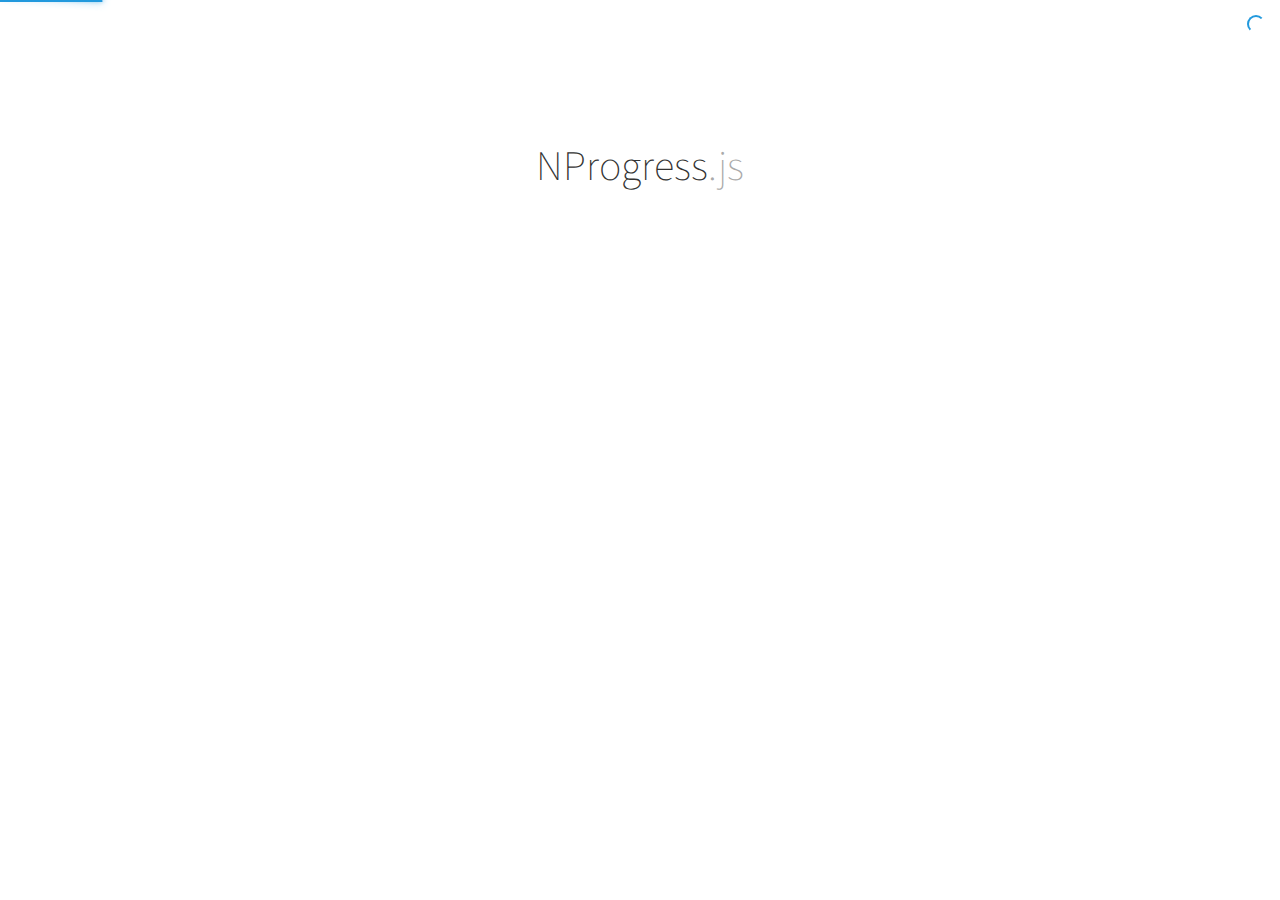
<file: FlightsBookService/src/main/resources/static/login/nprogress/index.html>
<!DOCTYPE html>
<html lang='en'>
<head>
  <meta charset='utf-8'>
  <title>NProgress: slim progress bars in JavaScript</title>
  <link href='support/style.css' rel='stylesheet' />
  <link href='nprogress.css' rel='stylesheet' />

  <meta name="viewport" content="width=device-width">
  <link href='http://fonts.googleapis.com/css?family=Source+Sans+Pro:200,400,700,400italic' rel='stylesheet' type='text/css'>
  
  <script src="https://code.jquery.com/jquery-1.11.2.min.js"></script>
  <script src='nprogress.js'></script>

  <script>if(location.hostname.match(/ricostacruz\.com$/)){var _gaq=_gaq||[];_gaq.push(["_setAccount","UA-20473929-1"]),_gaq.push(["_trackPageview"]),function(){var a=document.createElement("script");a.type="text/javascript",a.async=!0,a.src=("https:"==document.location.protocol?"https://ssl":"http://www")+".google-analytics.com/ga.js";var b=document.getElementsByTagName("script")[0];b.parentNode.insertBefore(a,b)}()}</script>
</head>

<body style='display: none'>
  <header class='page-header'>
    <span class='nprogress-logo fade out'></span>
    <h1>NProgress<i>.js</i></h1>
    <p class='fade out brief big'>A nanoscopic progress bar. Featuring realistic
    trickle animations to convince your users that something is happening!</p>
  </header>

  <div class='contents fade out'>
    <div class='controls'>
      <p>
        <button class='button play' id='b-0'></button>
        <i>NProgress</i><b>.start()</b>
        &mdash;
        shows the progress bar
      </p>
      <p>
        <button class='button play' id='b-40'></button>
        <i>NProgress</i><b>.set(0.4)</b>
        &mdash;
        sets a percentage
      </p>
      <p>
        <button class='button play' id='b-inc'></button>
        <i>NProgress</i><b>.inc()</b>
        &mdash;
        increments by a little
      </p>
      <p>
        <button class='button play' id='b-100'></button>
        <i>NProgress</i><b>.done()</b>
        &mdash;
        completes the progress
      </p>
    </div>
    <div class='actions'>
      <a href='https://github.com/rstacruz/nprogress' class='button primary big'>
        Download
        v<span class='version'></span>
      </a>
      <p class='brief'>Perfect for Turbolinks, Pjax, and other Ajax-heavy apps.</p>
    </div>
    <div class='hr-rule'></div>
    <div class='share-buttons'>
      <iframe src="http://ghbtns.com/github-btn.html?user=rstacruz&repo=nprogress&type=watch&count=true"
          allowtransparency="true" frameborder="0" scrolling="0" width="100" height="20"></iframe>
      <iframe src="http://ghbtns.com/github-btn.html?user=rstacruz&type=follow&count=true"
          allowtransparency="true" frameborder="0" scrolling="0" width="175" height="20"></iframe>
      <a href="https://news.ycombinator.com/submit" class="hn-button" data-title="NProgress" data-url="http://ricostacruz.com/nprogress/" data-count="horizontal" data-style="twitter">HN</a>
    </div>
  </div>

  <script>
    $('body').show();
    $('.version').text(NProgress.version);
    NProgress.start();
    setTimeout(function() { NProgress.done(); $('.fade').removeClass('out'); }, 1000);

    $("#b-0").click(function() { NProgress.start(); });
    $("#b-40").click(function() { NProgress.set(0.4); });
    $("#b-inc").click(function() { NProgress.inc(); });
    $("#b-100").click(function() { NProgress.done(); });
  </script>

  <script>var HN=[];HN.factory=function(e){return function(){HN.push([e].concat(Array.prototype.slice.call(arguments,0)))};},HN.on=HN.factory("on"),HN.once=HN.factory("once"),HN.off=HN.factory("off"),HN.emit=HN.factory("emit"),HN.load=function(){var e="hn-button.js";if(document.getElementById(e))return;var t=document.createElement("script");t.id=e,t.src="//hn-button.herokuapp.com/hn-button.js";var n=document.getElementsByTagName("script")[0];n.parentNode.insertBefore(t,n)},HN.load();</script>
</body>
</html>
</file>
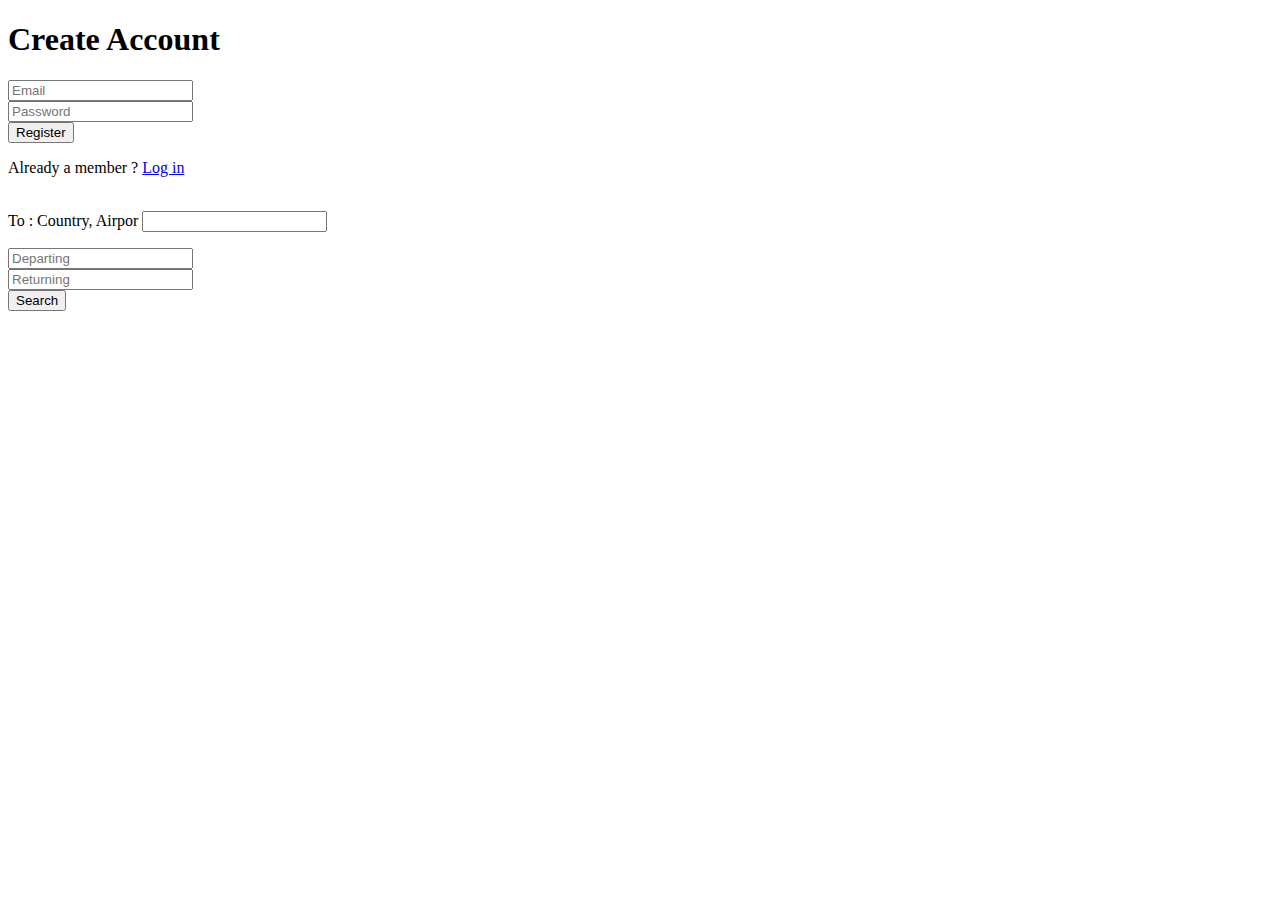
<file: FlightsBookService/src/main/resources/templates/temp.html>
<!DOCTYPE html>
<html lang="en">
<head>
    <meta charset="UTF-8">
    <title>Title</title>
</head>
<body>
<div id="register" class="animate form registration_form">
    <section class="login_content">
        <form th:action="" th:method="">
            <h1>Create Account</h1>
            <div>
                <input type="email" class="form-control" name="email" placeholder="Email" required=""/>
            </div>
            <div>
                <input type="password" class="form-control" name="password" placeholder="Password" required=""/>
            </div>
            <div>
                <button type="submit" class="btn btn-default submit">Register</button>
            </div>
            <div id="user-already-exists" hidden="hidden">
                User with this email already exists!
            </div>
            <div id="user-created" hidden="hidden">
                User created successfully!
            </div>
            <div class="clearfix"></div>

            <div class="separator">
                <p class="change_link">Already a member ?
                    <a href="#signin" class="to_register"> Log in </a>
                </p>

                <div class="clearfix"></div>
                <br/>
            </div>
        </form>
    </section>
</div>


<div class="form-field field-to">
    <label for="flight-to"><span>To :</span> Country, Airpor</label>
    <input type="text" required id="flight-to" class="field-input"/>
    <input type="hidden" id="to-value"/>
    <ul id="to-dropdown" class="airports-dropdown"></ul>
</div>
<div class="form-field field-date">
    <input type="text" required id="flight-departing" class="field-input calendar-input" placeholder="Departing"/>
</div>
<div class="form-field field-date">
    <input type="text" id="flight-returning" class="field-input calendar-input" placeholder="Returning"/>

<div class="form-submit">
    <button id="search-btn" type="submit" class="awe-btn awe-btn-medium awe-search">
        Search
    </button>
</div>
</div>
<div class="alert alert-danger" id="flight-not-found-alert" role="alert" hidden="hidden">
    Flights not found, try different input.
</div>
<div class="alert alert-success" id="flight-found-alert" role="alert" hidden="hidden">
    Flights found redirecting...
</div>


</body>
</html>
</file>
<file: FlightsBookService/src/main/resources/static/login/nprogress/support/style.css>
i, b {
  font-style: normal;
  font-weight: 400;
}

body, html {
  padding: 0;
  margin: 0;
}

body {
  background: white;
}

body, td, input, textarea {
  font-family: source sans pro, sans-serif;
  font-size: 14px;
  line-height: 1.5;
  color: #222;
}

button {
  cursor: pointer;
}

* {
  text-rendering: optimizeLegibility;
  -webkit-font-smoothing: antialiased;
}

.nprogress-logo {
  display: inline-block;

  width: 100px;
  height: 20px;
  border: solid 4px #2d9;
  border-radius: 10px;

  position: relative;
}
.nprogress-logo:after {
  content: '';
  display: block;

  position: absolute;
  top: 4px;
  left: 4px;
  bottom: 4px;
  width: 40%;

  background: #2d9;
  border-radius: 3px;
}

.fade {
  transition: all 300ms linear 700ms;
  -webkit-transform: translate3d(0,0,0);
  -moz-transform: translate3d(0,0,0);
  -ms-transform: translate3d(0,0,0);
  -o-transform: translate3d(0,0,0);
  transform: translate3d(0,0,0);
  opacity: 1;
}

.fade.out {
  opacity: 0;
}

button {
  margin: 0;
  padding: 0;
  border: 0;
  outline: 0;
}

.button {
  display: inline-block;
  text-decoration: none;

  background: #eee;
  color: #777;
  border-radius: 2px;

  padding: 8px 10px;
  font-weight: 700;
  text-align: left;
}

.button.play:before {
  content: '\25b6';
}

.button:hover {
  background: #2d9;
  color: #fff;
}

.button.primary {
  background: #2d9;
  color: #fff;
}
.button.primary:hover {
  background: #1c8;
}

.button:active {
  background: #2d9;
  box-shadow: inset 0 0 4px rgba(0, 0, 0, 0.6);
}

.controls {
  text-align: left;
  margin: 0 auto;
  max-width: 300px;
  color: #666;
}

.controls .button {
  width: 40px;
  margin-right: 10px;
  text-align: center;
}

.controls i {
  color: #999;
}

.controls b {
  color: #29d;
  font-weight: 700;
}

.controls {
  font-size: 0.9em;
}

.page-header {
  text-align: center;
  max-width: 400px;
  padding: 3em 20px;
  margin: 0 auto;
}

.page-header h1 {
  font-size: 2.0em;
  text-align: center;
  font-weight: 200;
  line-height: 1.3;
  color: #333;
  margin: 0;
}

p.brief {
  line-height: 1.4;
  font-style: italic;
  color: #888;
}

p.brief.big {
  font-size: 1.1em;
}

@media (min-width: 480px) {
  .page-header h1 {
    margin-top: 1em;
    margin-bottom: 0.4em;
  }
}

.page-header h1 i {
  color: #aaa;
  font-style: normal;
  font-weight: 200;
}

@media (min-width: 480px) {
  .page-header h1 {
    font-size: 3em; }
  .page-header {
    padding: 4.5em 20px 3.5em 20px;
  }
}

/* --- */

.actions {
  text-align: center;
  margin: 2em 0;
}

@media (min-width: 480px) {
  .actions {
    margin: 4.5em 0 3.5em 0;
  }
}

.big.button {
  padding-left: 30px;
  padding-right: 30px;
  font-size: 1.1em;
}


/* ---- */

div.hr-rule {
  height: 1px;
  width: 100px;
  margin: 40px auto;
  background: #ddd;
}
.share-buttons {
  margin: 0 auto;
  text-align: center;
}
</file>
<file: FlightsBookService/src/main/resources/static/login/nprogress/nprogress.css>
/* Make clicks pass-through */
#nprogress {
  pointer-events: none;
}

#nprogress .bar {
  background: #29d;

  position: fixed;
  z-index: 1031;
  top: 0;
  left: 0;

  width: 100%;
  height: 2px;
}

/* Fancy blur effect */
#nprogress .peg {
  display: block;
  position: absolute;
  right: 0px;
  width: 100px;
  height: 100%;
  box-shadow: 0 0 10px #29d, 0 0 5px #29d;
  opacity: 1.0;

  -webkit-transform: rotate(3deg) translate(0px, -4px);
      -ms-transform: rotate(3deg) translate(0px, -4px);
          transform: rotate(3deg) translate(0px, -4px);
}

/* Remove these to get rid of the spinner */
#nprogress .spinner {
  display: block;
  position: fixed;
  z-index: 1031;
  top: 15px;
  right: 15px;
}

#nprogress .spinner-icon {
  width: 18px;
  height: 18px;
  box-sizing: border-box;

  border: solid 2px transparent;
  border-top-color: #29d;
  border-left-color: #29d;
  border-radius: 50%;

  -webkit-animation: nprogress-spinner 400ms linear infinite;
          animation: nprogress-spinner 400ms linear infinite;
}

.nprogress-custom-parent {
  overflow: hidden;
  position: relative;
}

.nprogress-custom-parent #nprogress .spinner,
.nprogress-custom-parent #nprogress .bar {
  position: absolute;
}

@-webkit-keyframes nprogress-spinner {
  0%   { -webkit-transform: rotate(0deg); }
  100% { -webkit-transform: rotate(360deg); }
}
@keyframes nprogress-spinner {
  0%   { transform: rotate(0deg); }
  100% { transform: rotate(360deg); }
}
</file>
